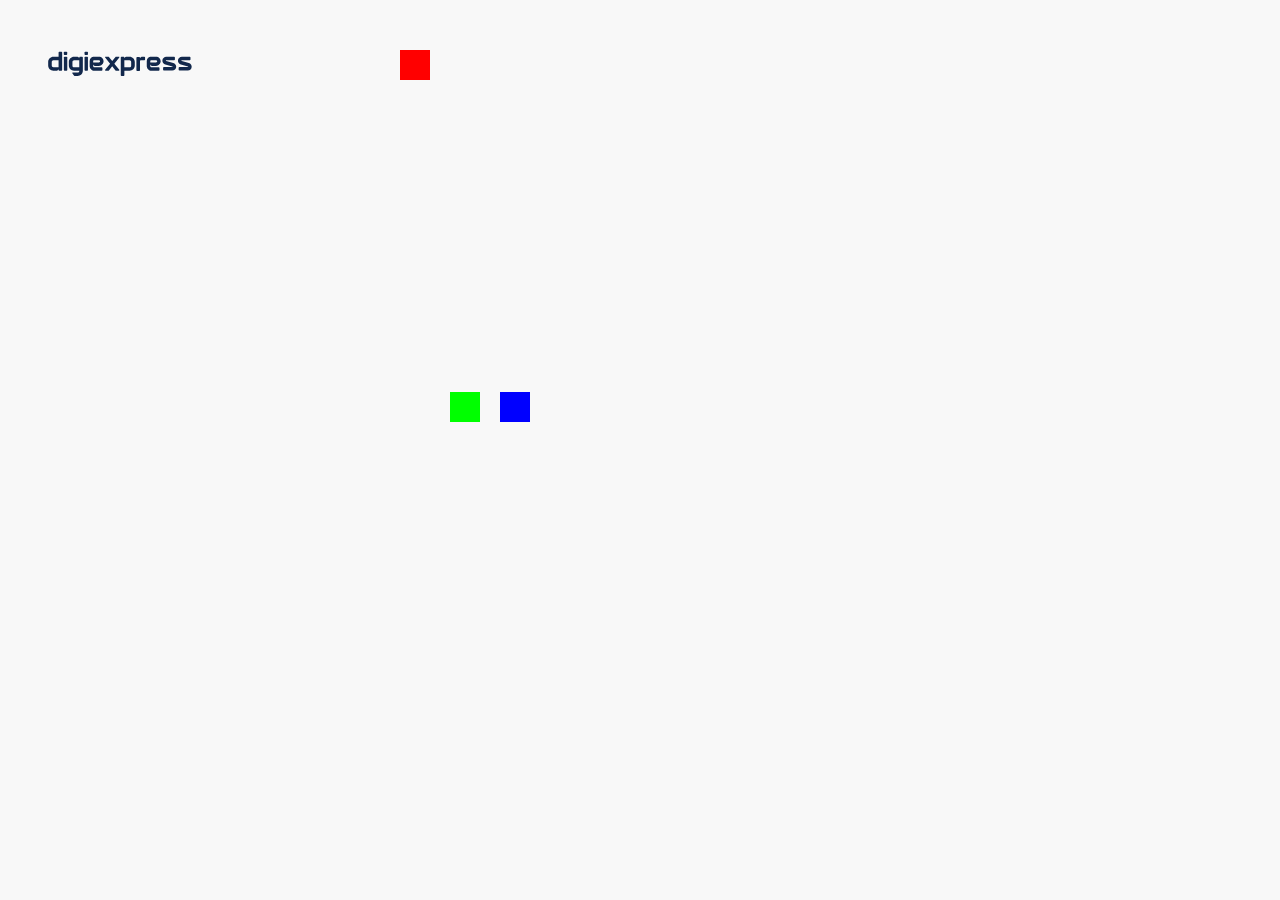
<file: code/index.html>
<!DOCTYPE html>
<html lang = "en">
<head>
    <meta charset = "utf-8">
    <title>Event Loop</title>
    <style>
        @keyframes css-anim {
            from {
                top: 50px;
            }

            to {
                top: 550px;
            }
        }

        #css-animation {
            animation: linear 1s css-anim infinite alternate;
        }
    </style>
    <link rel = "stylesheet" href = "styles.css">
</head>
<body>
<img src = "logo.svg" id = "logo" alt = "digiexpress">
<div id = "css-animation"></div>
<div id = "js-animation2" class = "js-animation"></div>
<div id = "js-animation1" class = "js-animation"></div>
<script type = "text/javascript">
    const repaintInterval = 10;
    const duration = 1000;
    const pathHeight = 500;
    const topOffset = 50;


    function makeAnimation(selector) {
        let elemTop = 50;
        let direction = 1;
        let start, previousTimeStamp;


        return function animate(timestamp) {
            if (start === undefined) {
                start = timestamp;
            }
            if (elemTop >= pathHeight + topOffset && direction === 1) {
                direction = -1;
            }
            if (elemTop <= topOffset && direction === -1) {
                direction = 1;
            }

            let passedTime = timestamp - start
            const dir = Math.floor(passedTime / 1000) % 2 === 0 ? 0 : 1
            if(dir)
                elemTop = 550 - ((pathHeight / duration) * (passedTime % duration))
            else
                elemTop = (pathHeight / duration) * (passedTime % duration) + 50

            document.querySelector(selector).style.top = `${elemTop}px`;
            window.requestAnimationFrame(animate)
        }
    }

    const animation1 = makeAnimation("#js-animation1");
    const animation2 = makeAnimation("#js-animation2");

    animation1()
    animation2()

    function randomGenerator() {
        return (Math.random() * 2 - 1) * (Math.random() * 2 - 1) / 2 + 0.5;
    }

    function highCostFunction() {
        let randomArray = []
        for (let i = 0; i < 100000 * randomGenerator(); i++) {
            randomArray = [...randomArray, i]
        }
    }
</script>

</body>
</html>
</file>
<file: code/styles.css>
body {
    margin: 0;
    padding: 0;
    background: #f8f8f8;
}

.js-animation {
    position: absolute;
    top: 50px;
    width: 30px;
    height: 30px;
}

#js-animation1 {
    background: #00ff00;
    left: 450px;
}

#js-animation2 {
    background: #0000ff;
    left: 500px;
}

#css-animation {
    position: absolute;
    top: 50px;
    left: 400px;
    width: 30px;
    height: 30px;
    background: #ff0000;
}

#logo {
    position: absolute;
    top: 48px;
    left: 48px;
    width: 144px;
    cursor: pointer;
}
</file>
